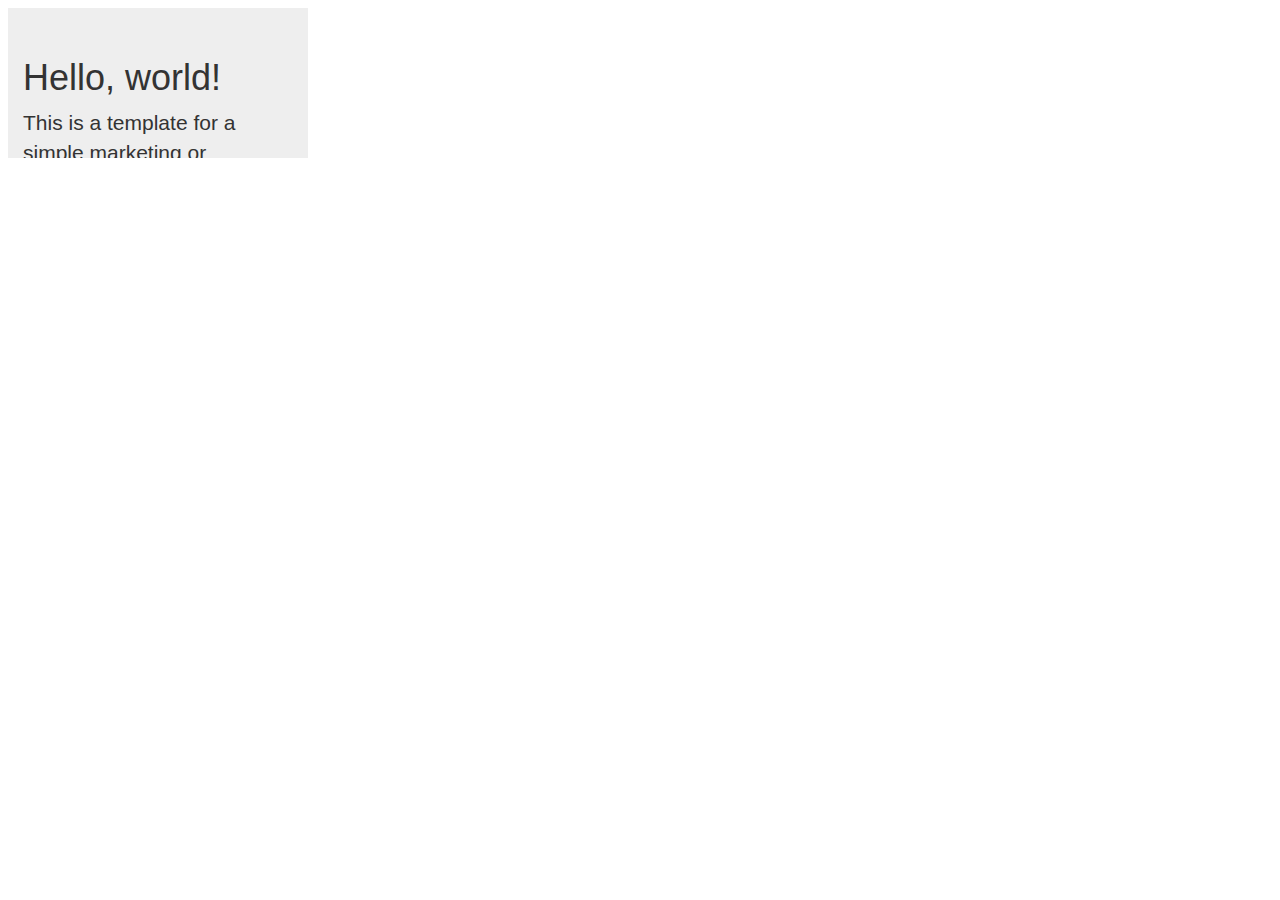
<file: src/main/webapp/index.html>
<!DOCTYPE html>
<html lang="en">
<head>
    <meta charset="UTF-8">
    <title>Title</title>
</head>
<script src="jQuery/jquery.min.js"></script>
<script>
    $(function(){
        var a=$("#clientframe").is('html');
        console.log(a);
    });

</script>
<body>
<div id="div1"></div>
<iframe id="clientframe" src="./client.html" frameborder="0"></iframe>
</body>
</html>
</file>
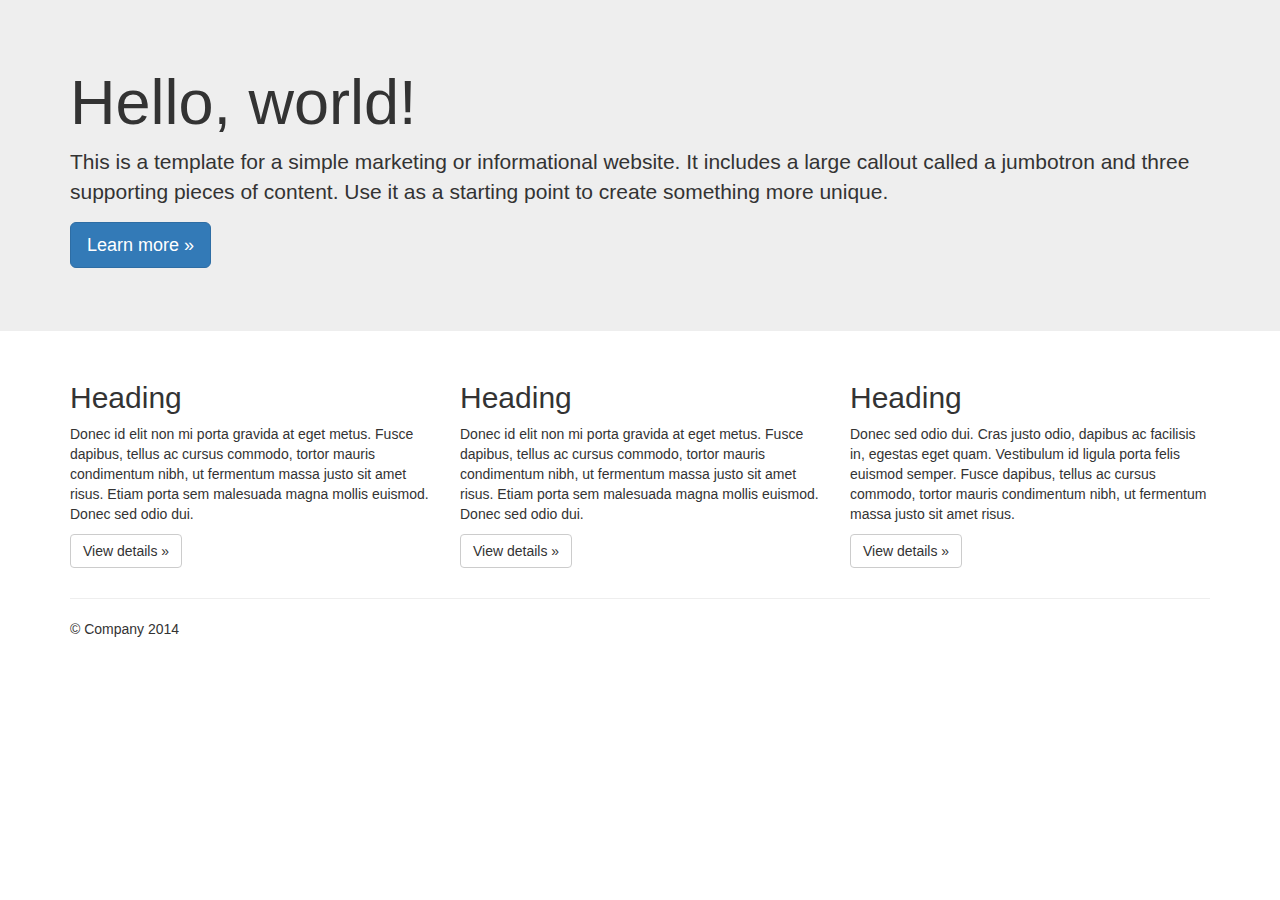
<file: src/main/webapp/client.html>
<!--
<!DOCTYPE html>
<html>
<head>
    <title></title>
    <link href="https://maxcdn.bootstrapcdn.com/bootstrap/3.3.4/css/bootstrap.min.css">
</head>
<body>
    <section>
        <div>
            <h1>A Blank HTML Page Without Any Scripts</h1>
        </div>
    </section>
</body>
</html>-->

<!DOCTYPE html>
<html>
<head>
    <link href="https://maxcdn.bootstrapcdn.com/bootstrap/3.3.4/css/bootstrap.min.css" rel="stylesheet">
    <style>
        img
        {
            max-width:100%;
        }
    </style>
</head>

<body>
<div class="jumbotron">
    <div class="container">
        <h1>Hello, world!</h1>
        <p>This is a template for a simple marketing or informational website. It includes a large callout called a jumbotron and three supporting pieces of content. Use it as a starting point to create something more unique.</p>
        <p>
            <a class="btn btn-primary btn-lg" role="button">Learn more &raquo;</a>
        </p>
    </div>
</div>

<div class="container">
    <!-- Example row of columns -->
    <div class="row">
        <div class="col-md-4">
            <h2>Heading</h2>
            <p>Donec id elit non mi porta gravida at eget metus. Fusce dapibus, tellus ac cursus commodo, tortor mauris condimentum nibh, ut fermentum massa justo sit amet risus. Etiam porta sem malesuada magna mollis euismod. Donec sed odio dui.</p>
            <p>
                <a class="btn btn-default" href="#" role="button">View details &raquo;</a>
            </p>
        </div>
        <div class="col-md-4">
            <h2>Heading</h2>
            <p>Donec id elit non mi porta gravida at eget metus. Fusce dapibus, tellus ac cursus commodo, tortor mauris condimentum nibh, ut fermentum massa justo sit amet risus. Etiam porta sem malesuada magna mollis euismod. Donec sed odio dui.</p>
            <p>
                <a class="btn btn-default" href="#" role="button">View details &raquo;</a>
            </p>
        </div>
        <div class="col-md-4">
            <h2>Heading</h2>
            <p>Donec sed odio dui. Cras justo odio, dapibus ac facilisis in, egestas eget quam. Vestibulum id ligula porta felis euismod semper. Fusce dapibus, tellus ac cursus commodo, tortor mauris condimentum nibh, ut fermentum massa justo sit amet
                risus.
            </p>
            <p>
                <a class="btn btn-default" href="#" role="button">View details &raquo;</a>
            </p>
        </div>
    </div>

    <hr>

    <footer>
        <p>&copy; Company 2014</p>
    </footer>
</div>
</body>
</html>
</file>
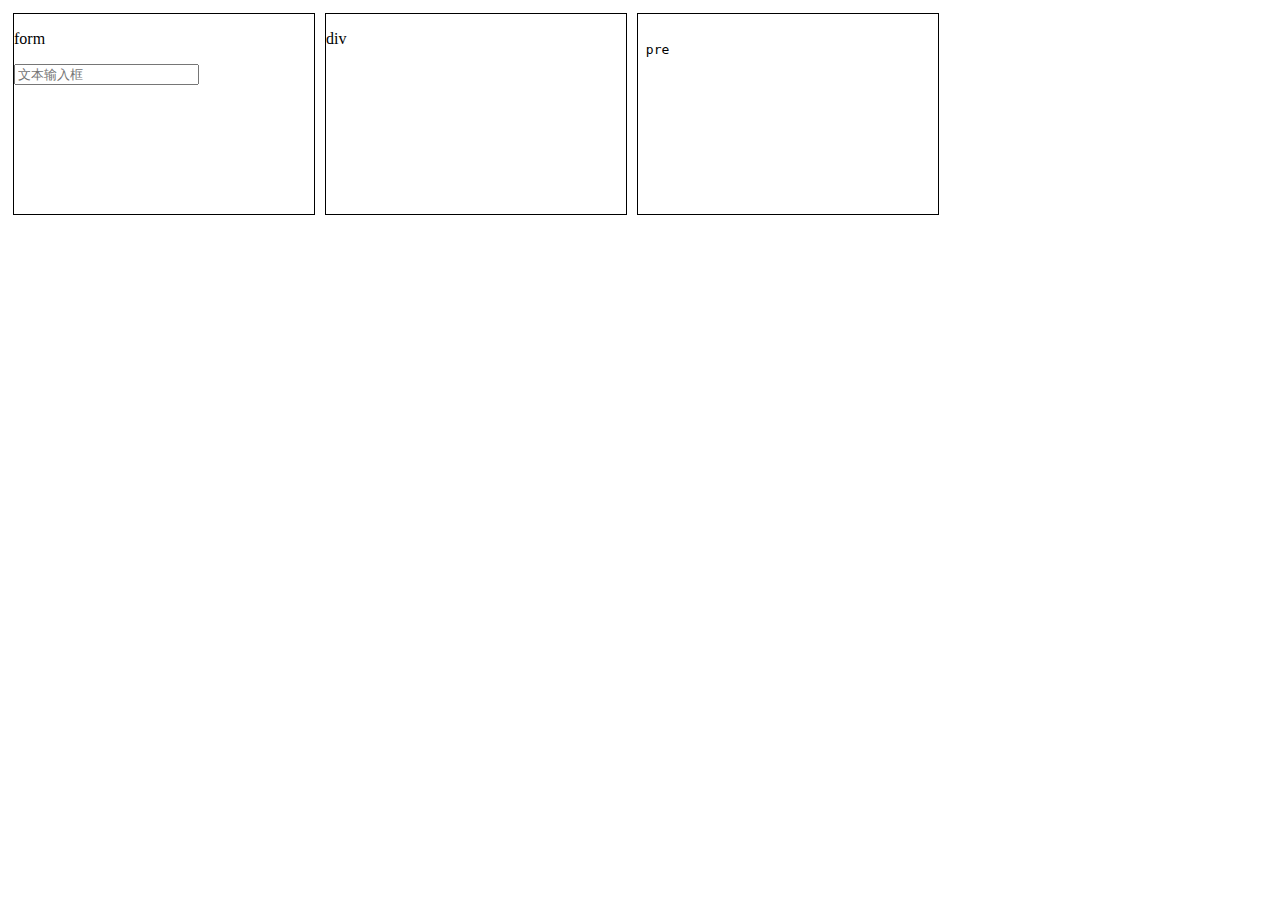
<file: src/main/webapp/demo/client1.html>
<!DOCTYPE html>
<html lang="en">
<head>
    <meta charset="UTF-8">
    <title>Title</title>
    <style>
        .zone {
            width: 300px;
            height: 200px;
            border: 1px black solid;
            float: left;
            margin: 5px;
        }
    </style>
</head>
<body>
<form class="zone" id="div1">
    <p> form</p>
<input type="text" placeholder="文本输入框">
</form>
<div class="zone" id="div2">
    <p> div</p>
</div>
<pre class="zone" id="p1">
    <p> pre</p>
</pre>

</body>
</html>
</file>
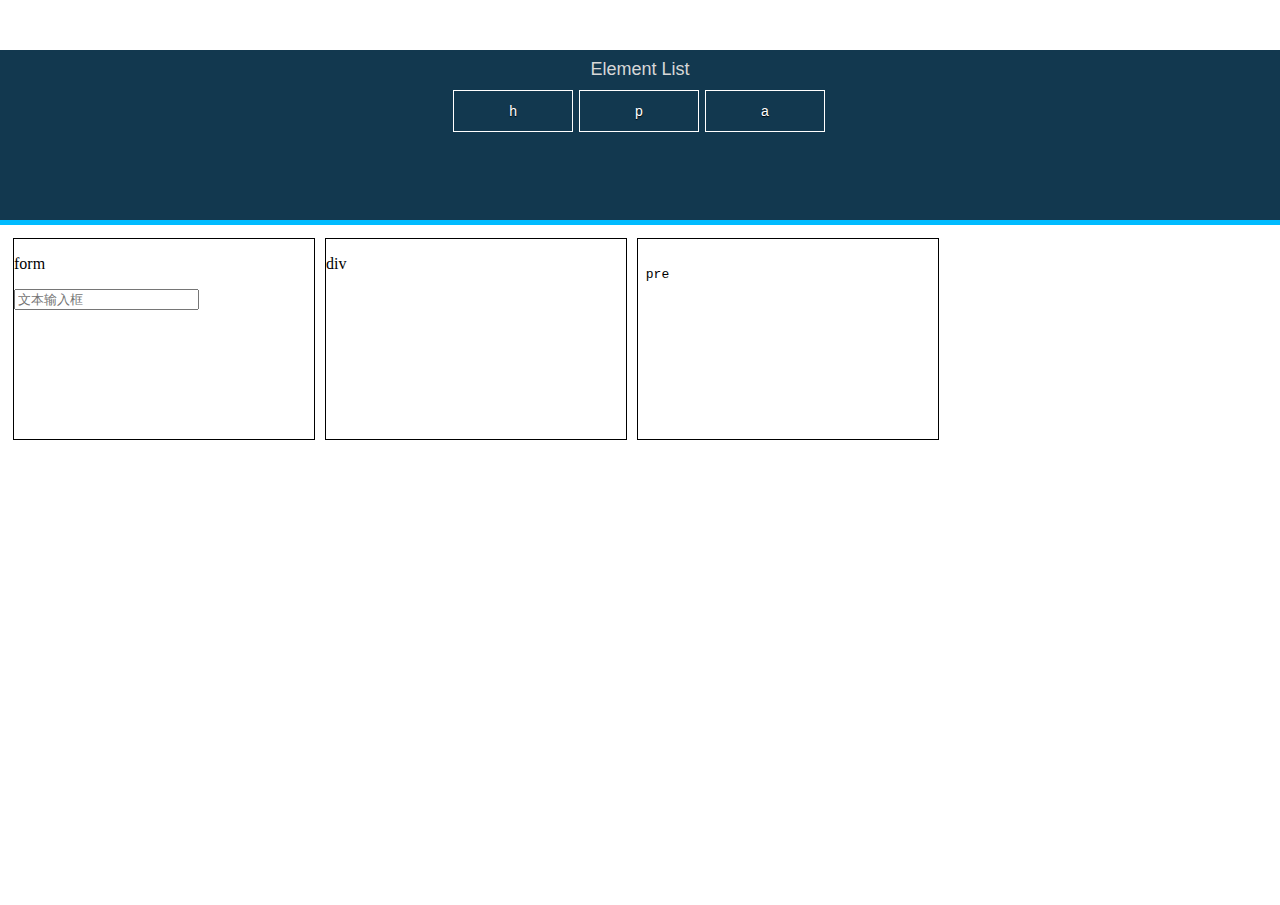
<file: src/main/webapp/demo/demointerface1.html>
<!DOCTYPE html>
<html lang="en">
<head>
    <meta charset="UTF-8">
    <title>Title</title>
    <meta name="description" content="Building a cross frame drag-drop interface using HTML5 for precise insertions">
    <link rel="stylesheet" href="https://maxcdn.bootstrapcdn.com/bootstrap/3.3.0/css/bootstrap.min.css">
    <link rel="stylesheet" href="//maxcdn.bootstrapcdn.com/font-awesome/4.3.0/css/font-awesome.min.css">
    <link href="./assets/css/demointerface.css" rel="stylesheet">
</head>
<body>
<div id="dragitemslist">
    <h4>Element List</h4>
    <div>
        <ul id="dragitemslistcontainer">
            <li draggable="true" data-insert-html="<h1>this is h1</h1>" data-insert-type="h1"><p>h</p></li>
            <li draggable="true" data-insert-html="<p>this is p</p>" data-insert-type="p"><p>p</p></li>
            <li draggable="true" data-insert-html="<a href='http://www.baidu.com' target='_blank'>go baibu<a>" data-insert-type="a"><p>a</p></li>
        </ul>
    </div>
</div>

<div id="clientframe-container">
    <iframe id="clientframe" src="./client1.html" frameborder="0"></iframe>
</div>
</body>
<script src="../jQuery/jquery.min.js"></script>
<script src="./assets/js/dnd.js"></script>
</html>
</file>
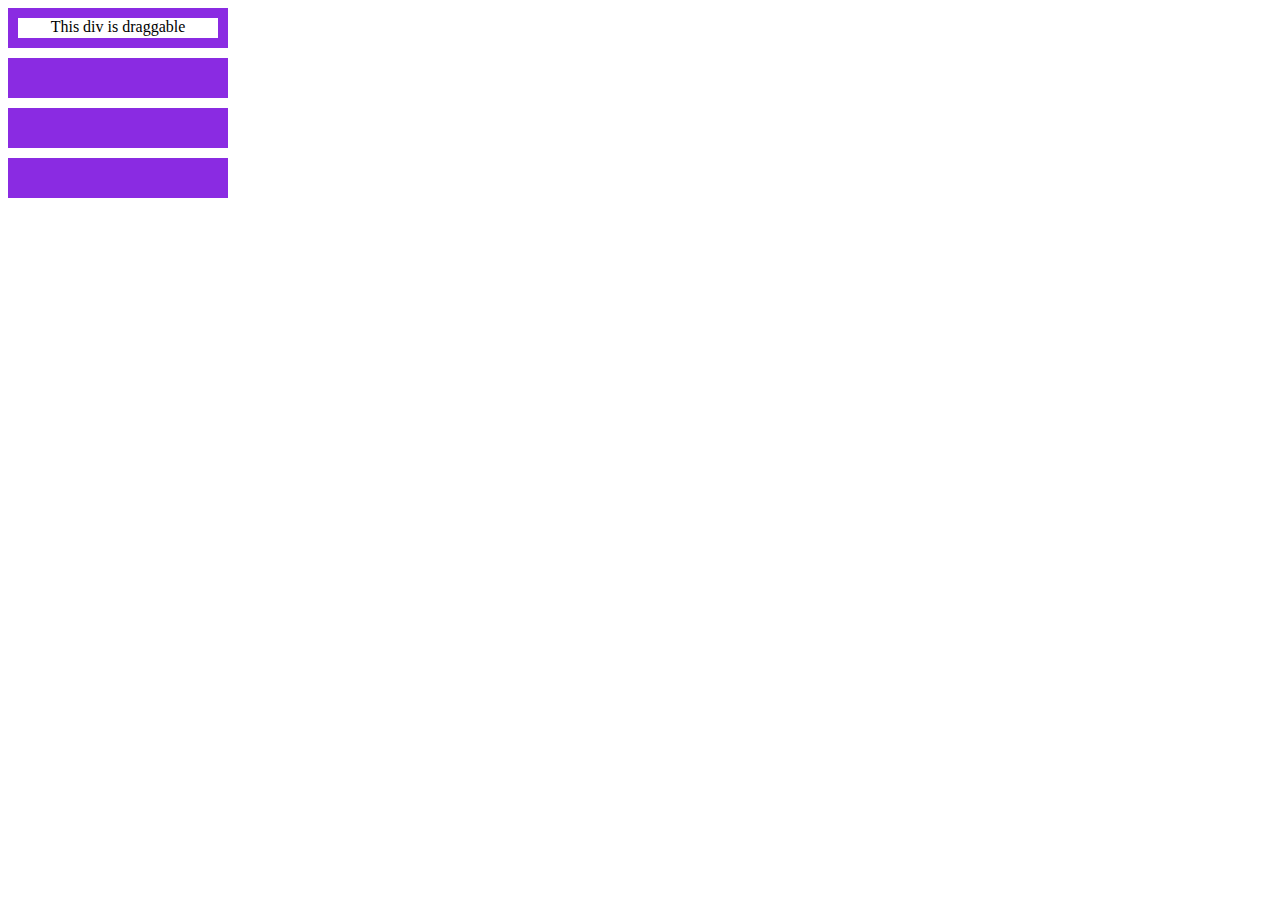
<file: src/main/webapp/eg/index1.html>
<!DOCTYPE html>
<html lang="en">
<head>
    <meta charset="UTF-8">
    <title>Title</title>
    <script>
        var dragged;

        /* 可拖动的目标元素会触发事件 */
        document.addEventListener("drag", function (event) {

        }, false);

        document.addEventListener("dragstart", function (event) {
            // 保存拖动元素的引用(ref.)
            dragged = event.target;
            // 使其半透明
            event.target.style.opacity = .5;
        }, false);

        document.addEventListener("dragend", function (event) {
            // 重置透明度
            event.target.style.opacity = "";
        }, false);

        /* 放下目标节点时触发事件 */
        document.addEventListener("dragover", function (event) {
            // 阻止默认动作
            event.preventDefault();
        }, false);

        document.addEventListener("dragenter", function (event) {
            // 当可拖动的元素进入可放置的目标高亮目标节点
            if (event.target.className == "dropzone") {
                event.target.style.background = "purple";
            }

        }, false);

        document.addEventListener("dragleave", function (event) {
            // 当拖动元素离开可放置目标节点，重置其背景
            if (event.target.className == "dropzone") {
                event.target.style.background = "";
            }

        }, false);

        document.addEventListener("drop", function (event) {
            // 阻止默认动作（如打开一些元素的链接）
            event.preventDefault();
            // 移动拖动的元素到所选择的放置目标节点
            if (event.target.className == "dropzone") {
                event.target.style.background = "";
                dragged.parentNode.removeChild(dragged);
                event.target.appendChild(dragged);
            }

        }, false);
    </script>
    <style>
        #draggable {
            width: 200px;
            height: 20px;
            text-align: center;
            background: white;
        }

        .dropzone {
            width: 200px;
            height: 20px;
            background: blueviolet;
            margin-bottom: 10px;
            padding: 10px;
        }
    </style>
</head>
<body>
<div class="dropzone">
    <div id="draggable" draggable="true" ondragstart="event.dataTransfer.setData('text/plain',null)">
        This div is draggable
    </div>
</div>
<div class="dropzone"></div>
<div class="dropzone"></div>
<div class="dropzone"></div>
</body>
</html>
</file>
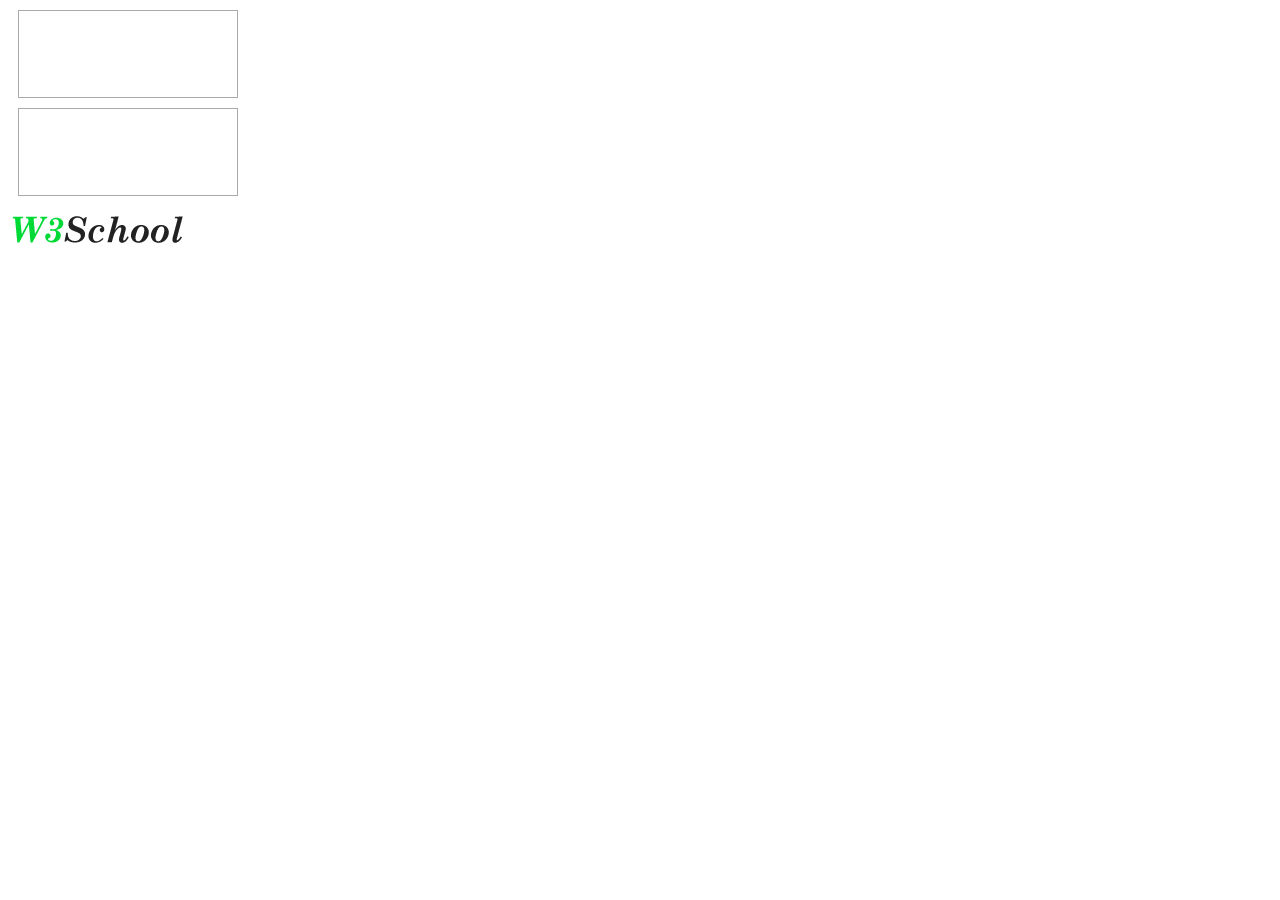
<file: src/main/webapp/eg/index2.html>
<!DOCTYPE html>
<html lang="en">
<head>
    <meta charset="UTF-8">
    <title>Title</title>
    <script>
        var allowDrop = function (ev) {
            ev.preventDefault();
        }

        var drag = function (ev) {
            ev.dataTransfer.setData("Text", ev.target.id);
        }

        var drop = function (ev) {
            ev.preventDefault();
            var data = ev.dataTransfer.getData("Text");
            ev.target.appendChild(document.getElementById(data));
        }


    </script>
    <style>
        .dd {
            width: 198px;
            height: 66px;
            padding: 10px;
            border: 1px solid #aaaaaa;
        }

        div {
            margin: 10px;
        }
    </style>
</head>
<body>
<div id="div1" class="dd" ondrop="drop(event)" ondragover="allowDrop(event)">

</div>
<div id="div2" class="dd" ondrop="drop(event)" ondragover="allowDrop(event)">

</div>
<img id="drag1" src="../img/eg_dragdrop_w3school.gif" ondragstart="drag(event)"/>
</body>
</html>
</file>
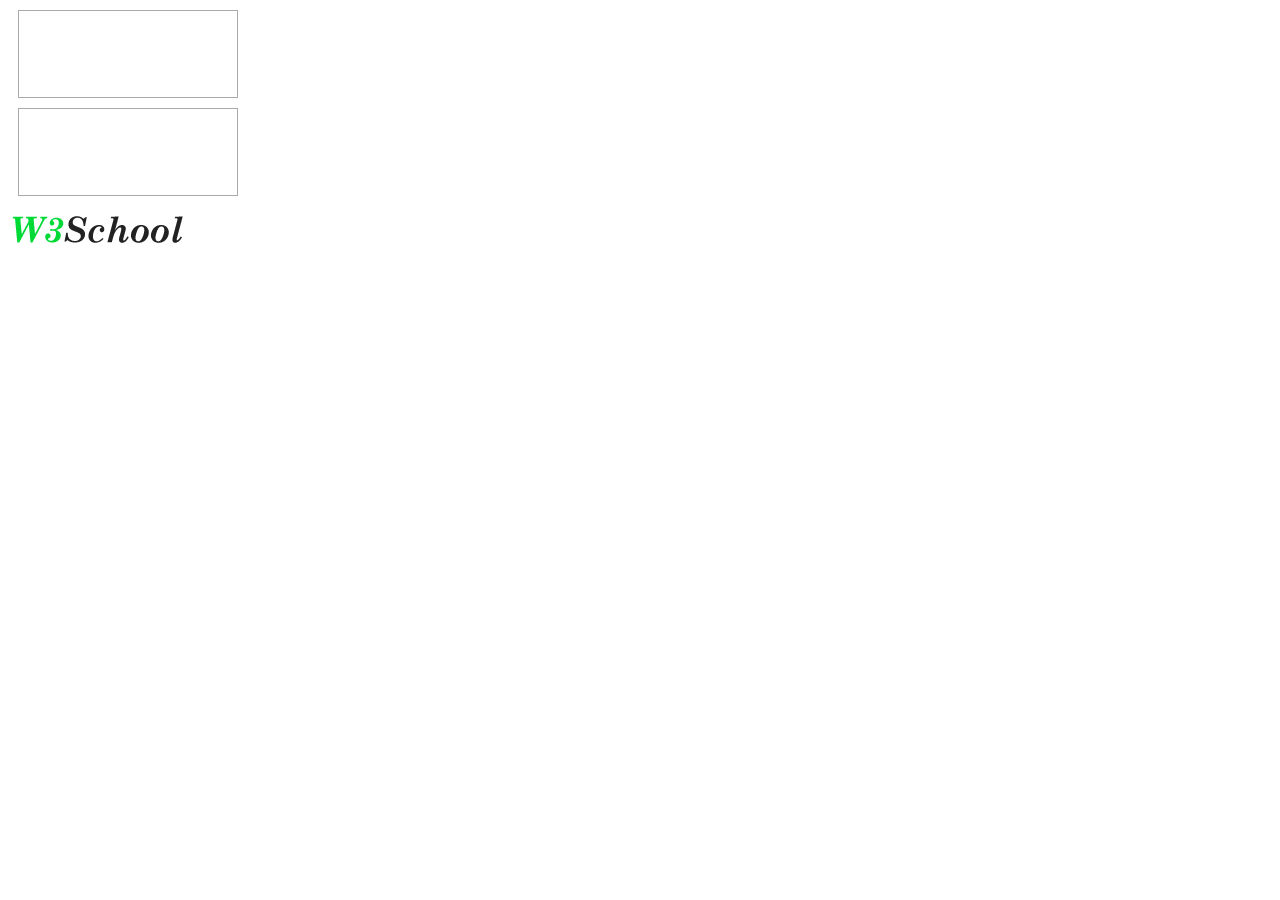
<file: src/main/webapp/eg/index3.html>
<!DOCTYPE html>
<html lang="en">
<head>
    <meta charset="UTF-8">
    <title>Title</title>
    <script src="../jQuery/jquery.min.js"></script>
    <script>
        $(function () {
            var div1 = $("#div1");
            console.log(div1);
        });
    </script>
    <style>
        .dd {
            width: 198px;
            height: 66px;
            padding: 10px;
            border: 1px solid #aaaaaa;
        }

        div {
            margin: 10px;
        }
    </style>
</head>
<body>
<div id="div1" class="dd">

</div>
<div id="div2" class="dd" ondrop="drop(event)" ondragover="allowDrop(event)">

</div>
<img id="drag1" src="../img/eg_dragdrop_w3school.gif" ondragstart="drag(event)"/>
</body>
</html>
</file>
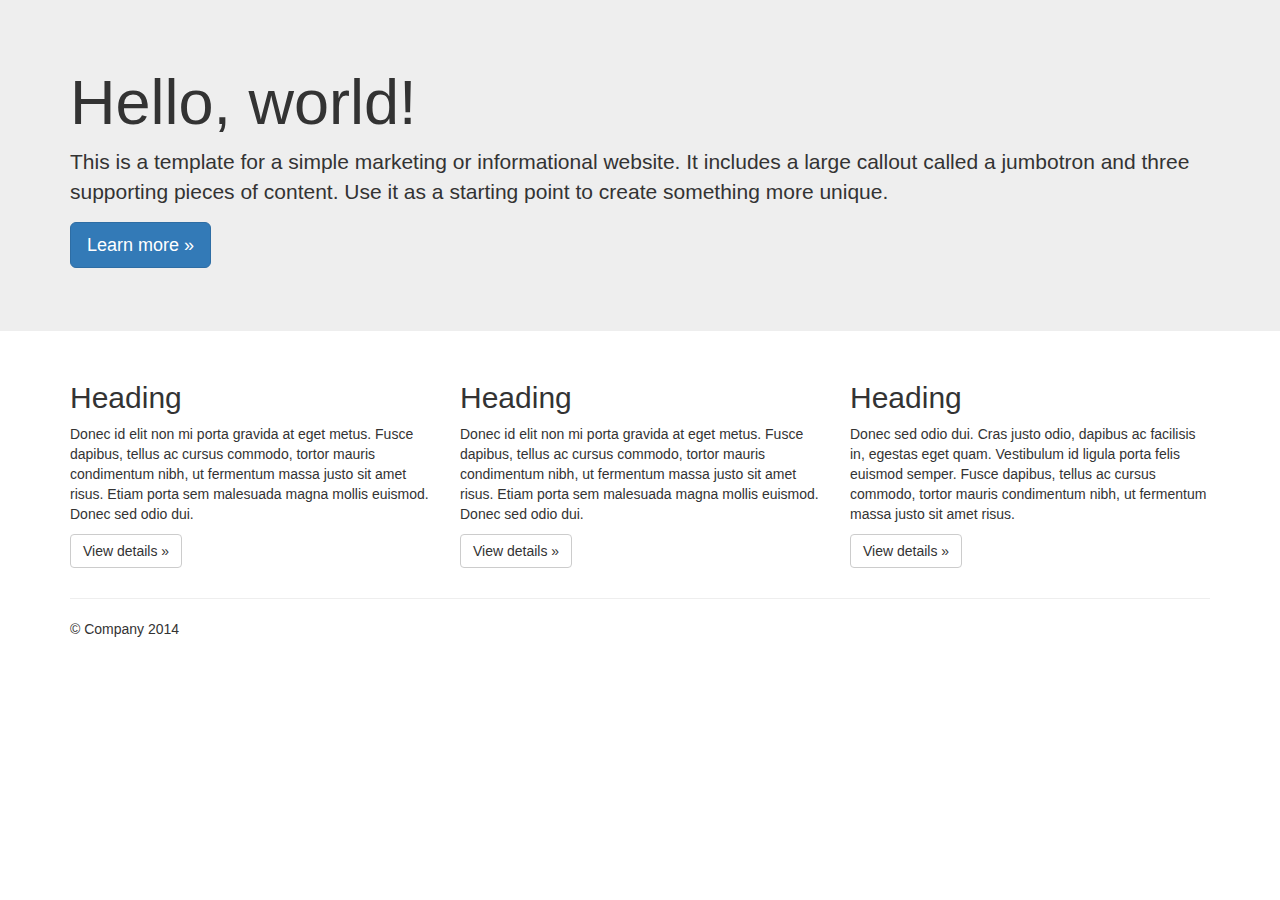
<file: src/main/webapp/first-demo/client.html>
<!DOCTYPE html>
<html>
<head>
    <link href="https://maxcdn.bootstrapcdn.com/bootstrap/3.3.4/css/bootstrap.min.css" rel="stylesheet">
</head>

<body>
<div class="jumbotron">
    <div class="container">
        <h1>Hello, world!</h1>
        <p>This is a template for a simple marketing or informational website. It includes a large callout called a jumbotron and three supporting pieces of content. Use it as a starting point to create something more unique.</p>
        <p>
            <a class="btn btn-primary btn-lg" role="button">Learn more &raquo;</a>
        </p>
    </div>
</div>

<div class="container">
    <!-- Example row of columns -->
    <div class="row">
        <div class="col-md-4">
            <h2>Heading</h2>
            <p>Donec id elit non mi porta gravida at eget metus. Fusce dapibus, tellus ac cursus commodo, tortor mauris condimentum nibh, ut fermentum massa justo sit amet risus. Etiam porta sem malesuada magna mollis euismod. Donec sed odio dui.</p>
            <p>
                <a class="btn btn-default" href="#" role="button">View details &raquo;</a>
            </p>
        </div>
        <div class="col-md-4">
            <h2>Heading</h2>
            <p>Donec id elit non mi porta gravida at eget metus. Fusce dapibus, tellus ac cursus commodo, tortor mauris condimentum nibh, ut fermentum massa justo sit amet risus. Etiam porta sem malesuada magna mollis euismod. Donec sed odio dui.</p>
            <p>
                <a class="btn btn-default" href="#" role="button">View details &raquo;</a>
            </p>
        </div>
        <div class="col-md-4">
            <h2>Heading</h2>
            <p>Donec sed odio dui. Cras justo odio, dapibus ac facilisis in, egestas eget quam. Vestibulum id ligula porta felis euismod semper. Fusce dapibus, tellus ac cursus commodo, tortor mauris condimentum nibh, ut fermentum massa justo sit amet
                risus.
            </p>
            <p>
                <a class="btn btn-default" href="#" role="button">View details &raquo;</a>
            </p>
        </div>
    </div>

    <hr>

    <footer>
        <p>&copy; Company 2014</p>
    </footer>
</div>
</body>
</html>
</file>
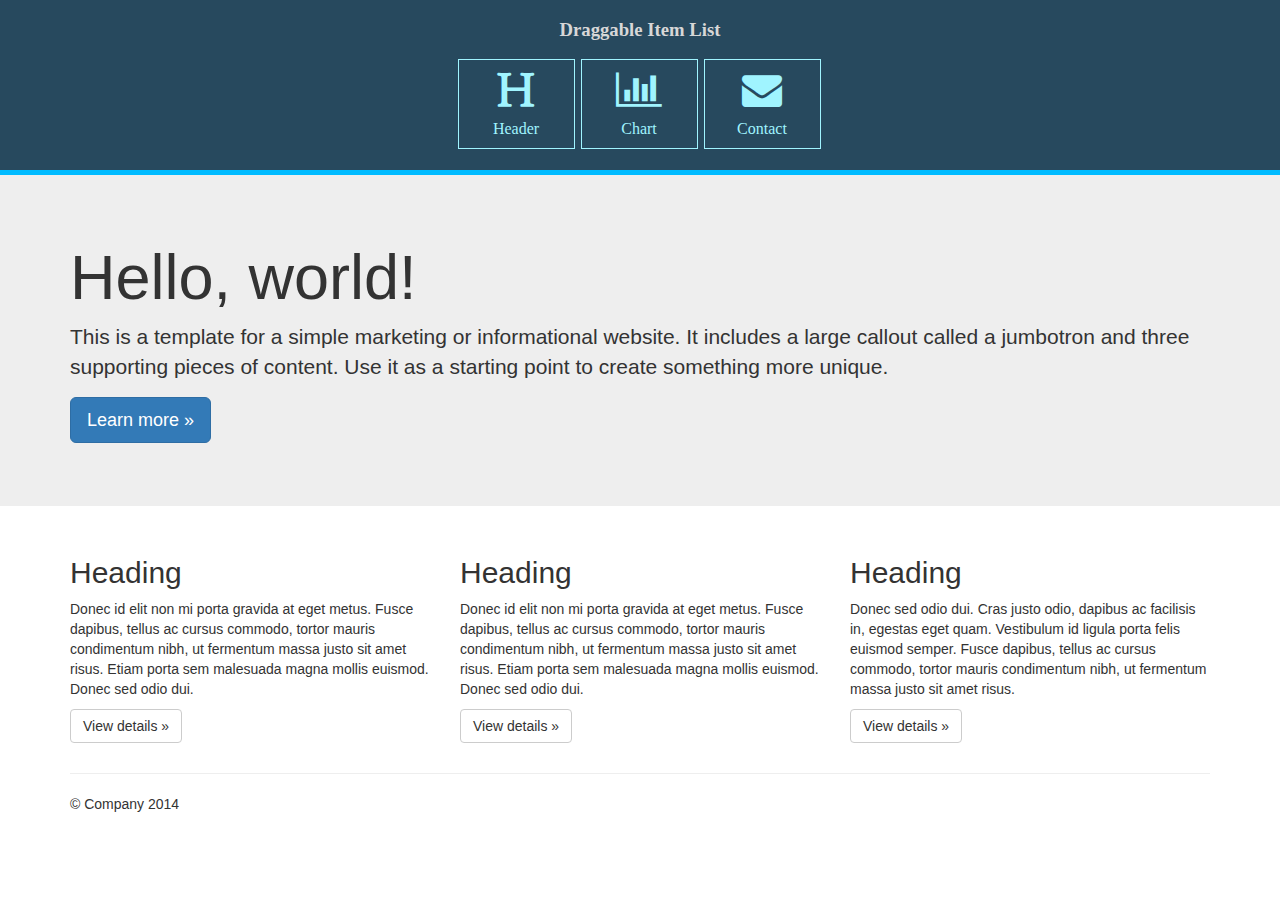
<file: src/main/webapp/first-demo/demointerface.html>
<!DOCTYPE html>
<html>
<head>
    <title>StackHive Blog | Precision Drag Drop</title>
    <meta name="description" content="Building a cross frame drag-drop interface using HTML5 for precise insertions">
    <link href="https://maxcdn.bootstrapcdn.com/bootstrap/3.3.4/css/bootstrap.min.css">
    <link rel="stylesheet" href="//maxcdn.bootstrapcdn.com/font-awesome/4.3.0/css/font-awesome.min.css">
    <link href="./assets/css/demointerface.css" rel="stylesheet">
</head>
<body>
<div id="dragitemslist">
    <h3>Draggable Item List</h3>
    <div>
        <ul id="dragitemslistcontainer">
            <li draggable="true"><i class="fa fa-header"></i><p>Header</p></li>
            <li draggable="true"><i class="fa fa-bar-chart"></i><p>Chart</p></li>
            <li draggable="true"><i class="fa fa-envelope"></i><p>Contact</p></li>
        </ul>
    </div>
</div>
<div id="clientframe-container">
    <iframe id="clientframe" src="./client.html" frameborder="0"></iframe>
</div>
<script src="../jQuery/jquery.min.js"></script>
<script src="./assets/js/dnd.js"></script>
</body>
</html>
</file>
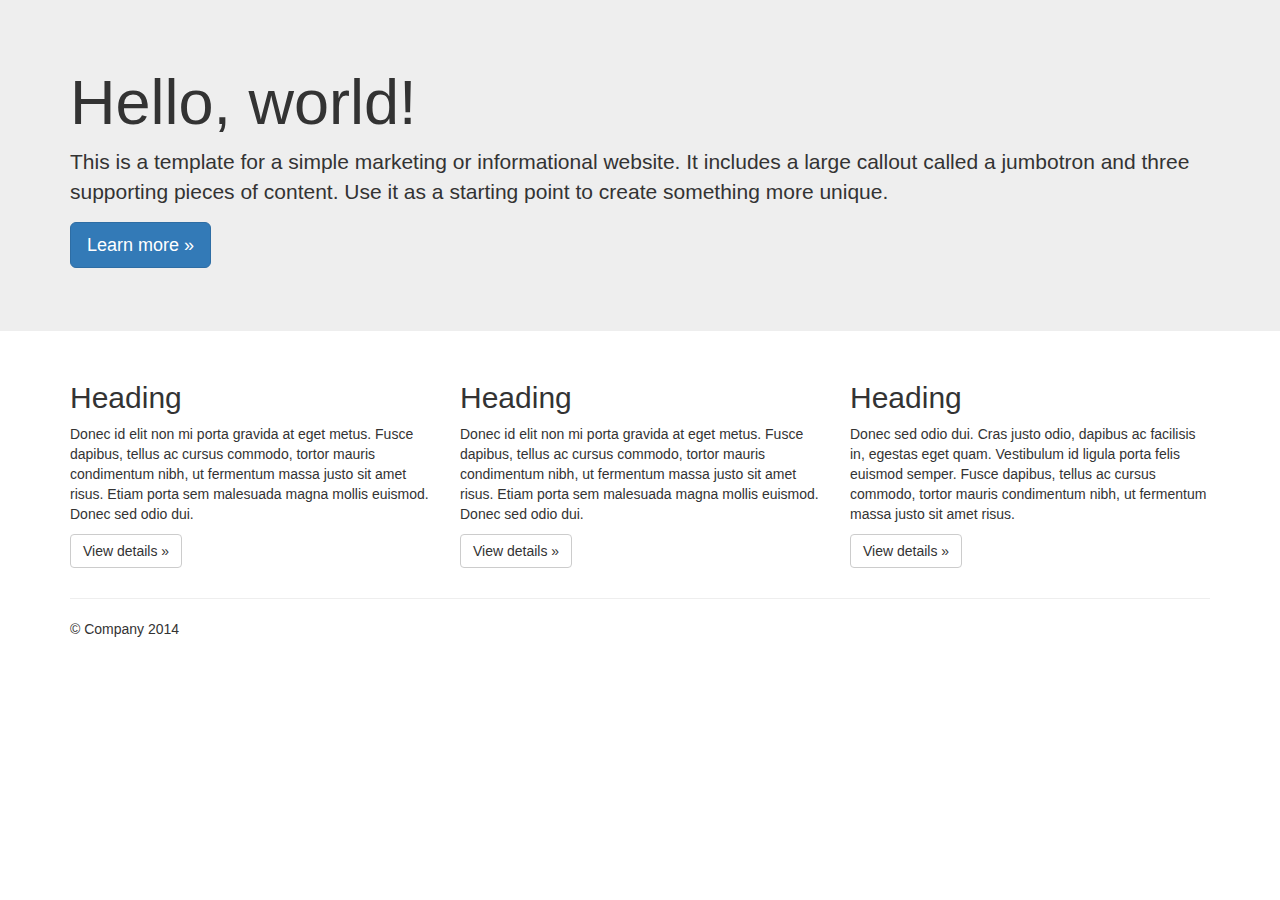
<file: src/main/webapp/marker-added/client.html>
<!--
<!DOCTYPE html>
<html>
<head>
    <title></title>
    <link href="https://maxcdn.bootstrapcdn.com/bootstrap/3.3.4/css/bootstrap.min.css">
</head>
<body>
    <section>
        <div>
            <h1>A Blank HTML Page Without Any Scripts</h1>
        </div>
    </section>
</body>
</html>-->

<!DOCTYPE html>
<html>
<head>
    <link href="https://maxcdn.bootstrapcdn.com/bootstrap/3.3.4/css/bootstrap.min.css" rel="stylesheet">
</head>

<body>
<div class="jumbotron">
    <div class="container">
        <h1>Hello, world!</h1>
        <p>This is a template for a simple marketing or informational website. It includes a large callout called a jumbotron and three supporting pieces of content. Use it as a starting point to create something more unique.</p>
        <p>
            <a class="btn btn-primary btn-lg" role="button">Learn more &raquo;</a>
        </p>
    </div>
</div>

<div class="container">
    <!-- Example row of columns -->
    <div class="row">
        <div class="col-md-4">
            <h2>Heading</h2>
            <p>Donec id elit non mi porta gravida at eget metus. Fusce dapibus, tellus ac cursus commodo, tortor mauris condimentum nibh, ut fermentum massa justo sit amet risus. Etiam porta sem malesuada magna mollis euismod. Donec sed odio dui.</p>
            <p>
                <a class="btn btn-default" href="#" role="button">View details &raquo;</a>
            </p>
        </div>
        <div class="col-md-4">
            <h2>Heading</h2>
            <p>Donec id elit non mi porta gravida at eget metus. Fusce dapibus, tellus ac cursus commodo, tortor mauris condimentum nibh, ut fermentum massa justo sit amet risus. Etiam porta sem malesuada magna mollis euismod. Donec sed odio dui.</p>
            <p>
                <a class="btn btn-default" href="#" role="button">View details &raquo;</a>
            </p>
        </div>
        <div class="col-md-4">
            <h2>Heading</h2>
            <p>Donec sed odio dui. Cras justo odio, dapibus ac facilisis in, egestas eget quam. Vestibulum id ligula porta felis euismod semper. Fusce dapibus, tellus ac cursus commodo, tortor mauris condimentum nibh, ut fermentum massa justo sit amet
                risus.
            </p>
            <p>
                <a class="btn btn-default" href="#" role="button">View details &raquo;</a>
            </p>
        </div>
    </div>

    <hr>

    <footer>
        <p>&copy; Company 2014</p>
    </footer>
</div>
</body>
</html>
</file>
<file: src/main/webapp/demo/assets/css/demointerface.css>
html, body { height: 100%; padding: 0px; margin: 0px; overflow: hidden;}
#stackhive-placement
{
    position: fixed;
    top:0px;
    width: 100%;
    background-color: white;
    height: 50px;
}
.navbar
{
    height: 55px;
    background-color: rgba(254, 254, 254, 0.95);
    box-shadow: 0px 1px 2px rgba(0, 0, 0, 0.13);
    border: none;
}
.navbar-brand
{
    padding-top: 0px;
    padding-bottom: 0px;
    height: 35px;
    margin-top: 8px;
    position: relative;
    left: 10px;
}
.navbar-brand > img
{
    height: 100%;
}

a.btn,a.btn:hover.a.btn:active;
{
    outline:none;
}
.navbar .navbar-nav > li > a
{
    /* border-left:solid 1px #d8d8d8; */
    color:#3d3d3d;
    font-family: 'Roboto Condensed', sans-serif;
    font-size: 18px;
}

.navbar .navbar-nav > li:last-child > a
{
    /* border-right:solid 1px #d8d8d8; */
}
.navbar .navbar-nav > li > a.stackhive-btn
{
    border:none;
    background-color: rgb(214, 3, 76);
    color: white;
    /* padding: 8px; */
    /* font-size: 15px; */
    /* margin-top: 8px; */
    padding-left: 20px;
    padding-right: 20px;
}
.navbar .navbar-nav > li > a.stackhive-btn i
{
    transition:.3s all;
    font-size: 15px;
    margin-left: 2px;
}
.navbar .navbar-nav > li > a.stackhive-btn:hover i
{
    transform: translateX(5px);
}
.navbar .navbar-nav > li > a.github-btn
{
    border:none;
    background-color: rgb(18, 56, 79);
    color: white;
    /* padding: 8px; */
    /* font-size: 15px; */
    /* margin-top: 8px; */
    padding-left: 20px;
    padding-right: 20px;
}
.navbar .navbar-nav > li > a.github-btn i
{
    transition:.3s all;
    font-size: 15px;
    margin-left: 2px;
}
.navbar .navbar-nav > li > a.github-btn:hover i
{
    font-size: 20px;
}
.navbar .navbar-nav {
    display: inline-block;
    float: none;
}
.navbar .navbar-collapse {
    text-align: center;
}
#dragitemslist h3
{
    color: rgb(255, 255, 255);
    text-shadow: 0px 1px 1px black;
}
#dragitemslist
{
    position: fixed;
    top: 50px;
    width: 100%;
    left: 0px;
    text-align: center;
    background: rgb(18, 56, 79);
    color: rgb(215, 215, 215);
    /* border-bottom: 1px solid rgb(17, 33, 42); */
    /* box-shadow: 0px 1px 2px rgb(22, 42, 55); */
    height: 170px;
}
#dragitemslist + div
{
    margin-top: 220px;
    border-top: 5px solid rgb(0, 187, 255);
}
#dragitemslistcontainer
{
    list-style: none;
    padding: 0px;
}
#dragitemslistcontainer > li
{
    display:inline-block;
    margin-right:2px;
    padding: 10px 15px;
    cursor: move;
    color: white;
    border: 1px solid;
    width: 120px;
    color: rgb(255, 255, 255);
    background-color: rgb(18, 56, 79);
    text-shadow: 0px 1px 1px black;
}
#dragitemslistcontainer > li i
{
    font-size:40px;
    margin-bottom:10px;
    /* color: rgb(0, 187, 255); */
}
#dragitemslistcontainer > li p
{
    margin:0px;
}
#clientframe
{
    height:100%;
    width:100%;
}
#clientframe-container
{
    height: -webkit-calc(100% - 220px);
    height: calc(100% - 220px);
    height: -moz-calc(100% - 220px);
    height: -ms-calc(100% - 220px);
    height: -o-calc(100% - 220px);
    width: 100%;
}
</file>
<file: src/main/webapp/first-demo/assets/css/demointerface.css>
html, body { height: 100%; padding: 0px; margin: 0px; overflow: hidden;}
#dragitemslist
{
    position: fixed;
    top: 0px;
    width: 100%;
    left: 0px;
    text-align: center;
    background: rgb(39, 73, 94);
    color: rgb(215, 215, 215);
    /* border-bottom: 1px solid rgb(17, 33, 42); */
    /* box-shadow: 0px 1px 2px rgb(22, 42, 55); */
    height: 170px;
}
#dragitemslist + div
{
    margin-top: 170px;
    border-top: 5px solid rgb(0, 187, 255);
}
#dragitemslistcontainer
{
    list-style: none;
    padding: 0px;
}
#dragitemslistcontainer > li
{
    display:inline-block;
    margin-right:2px;
    padding: 10px 15px;
    cursor: move;
    color: white;
    border: 1px solid;
    min-width: 85px;
    color: rgb(160, 244, 255);
    background-color: rgb(39, 73, 94);
}
#dragitemslistcontainer > li i
{
    font-size:40px;
    margin-bottom:10px;
    /* color: rgb(0, 187, 255); */
}
#dragitemslistcontainer > li p
{
    margin:0px;
}
#clientframe
{
    height:100%;
    width:100%;
}
#clientframe-container
{
    height: -webkit-calc(100% - 170px);
    height: calc(100% - 170px);
    height: -moz-calc(100% - 170px);
    height: -ms-calc(100% - 170px);
    height: -o-calc(100% - 170px);
    width: 100%;
}
</file>
